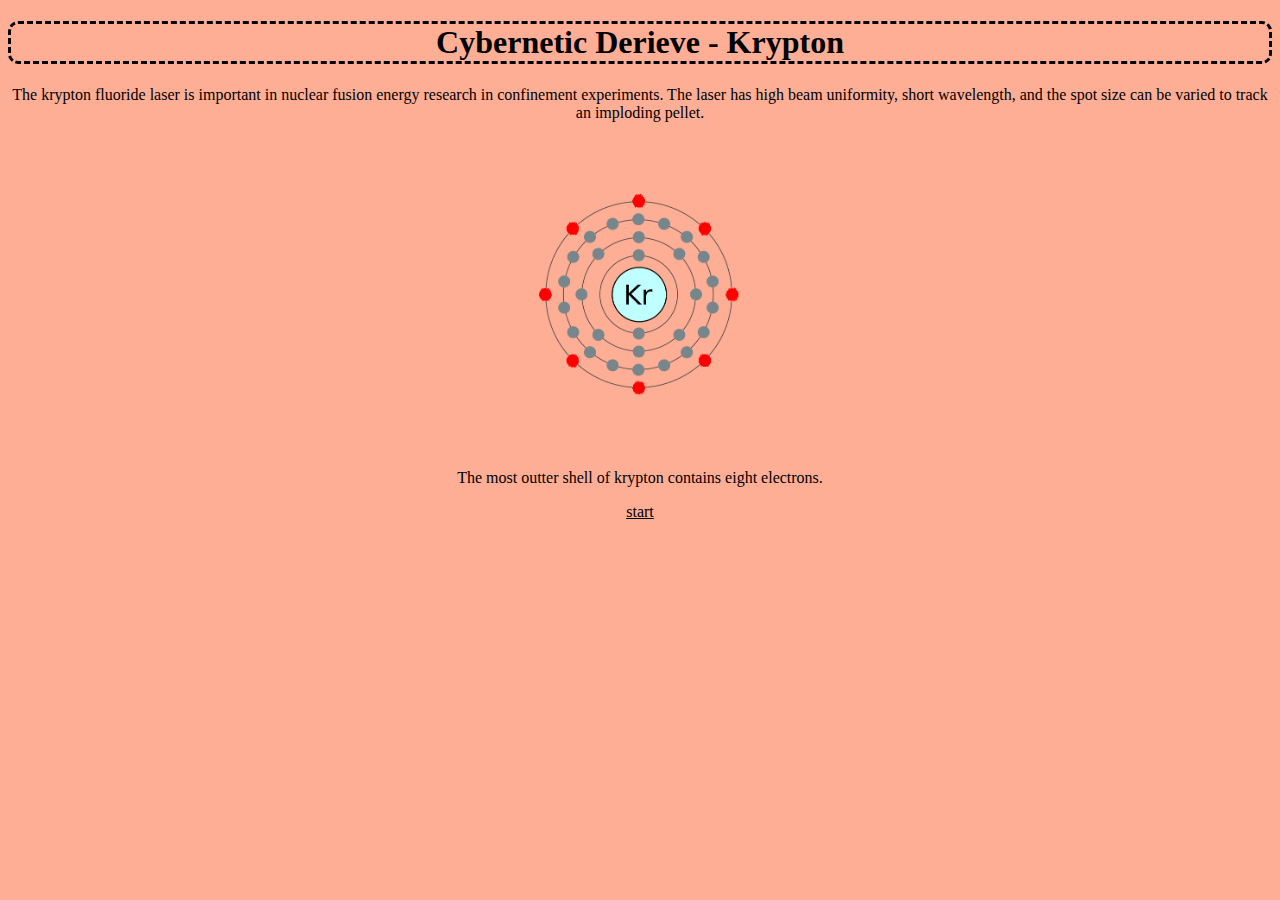
<file: pages/five.html>
<!DOCTYPE html>
<html lang="en">
<head>
    <meta charset="UTF-8">
    <meta http-equiv="X-UA-Compatible" content="IE=edge">
    <meta name="viewport" content="width=device-width, initial-scale=1.0">
    <link rel="stylesheet" type="text/css" href="../styles.css">
    <title>ART-151 MiniProject2 - Cybernetic Derieve</title>
</head>

<body>
    <h1 style="margin-left: 0%;">Cybernetic Derieve - Krypton</h1>

    <p>
        The krypton fluoride laser is important in nuclear fusion energy research in confinement experiments. 
        The laser has high beam uniformity, short wavelength, and the spot size can be varied to track an imploding pellet.
    </p>

    <img src="../assets/kr4.png">

    <p>
        The most outter shell of krypton contains eight electrons.
    </p>

    <div class="center"><a href="../index.html">start</a></div>

</body>

</html>
</file>
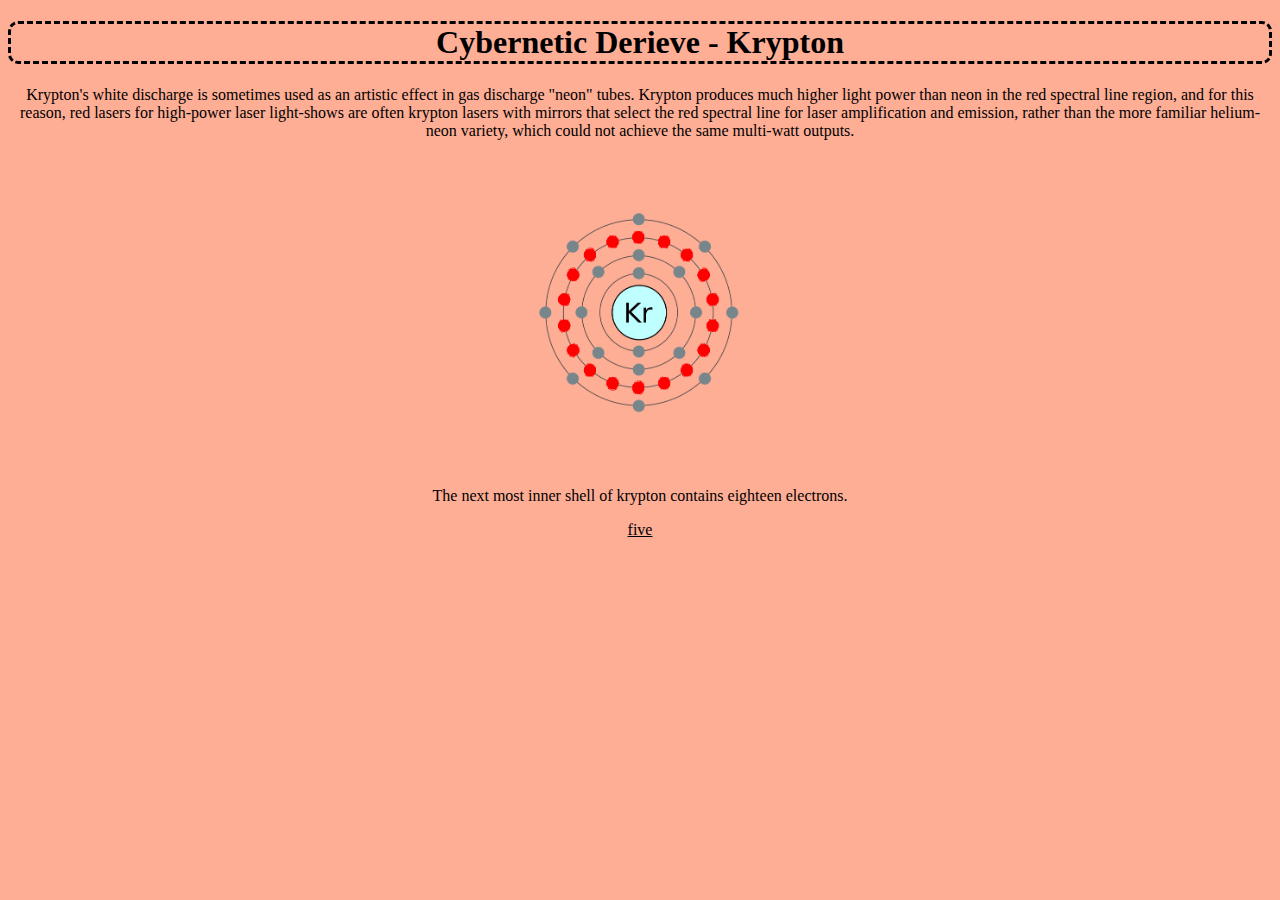
<file: pages/four.html>
<!DOCTYPE html>
<html lang="en">
<head>
    <meta charset="UTF-8">
    <meta http-equiv="X-UA-Compatible" content="IE=edge">
    <meta name="viewport" content="width=device-width, initial-scale=1.0">
    <link rel="stylesheet" type="text/css" href="../styles.css">
    <title>ART-151 MiniProject2 - Cybernetic Derieve</title>
</head>

<body>
    <h1 style="margin-left: 0%;">Cybernetic Derieve - Krypton</h1>

    <p>
        Krypton's white discharge is sometimes used as an artistic effect in gas discharge "neon" tubes. 
        Krypton produces much higher light power than neon in the red spectral line region, and for this reason, 
        red lasers for high-power laser light-shows are often krypton lasers with mirrors that select the red spectral line for laser amplification and emission, 
        rather than the more familiar helium-neon variety, which could not achieve the same multi-watt outputs.
    </p>

    <img src="../assets/kr3.png">

    <p>
        The next most inner shell of krypton contains eighteen electrons.
    </p>

    <div class="center"><a href="../pages/five.html">five</a></div>

</body>

</html>
</file>
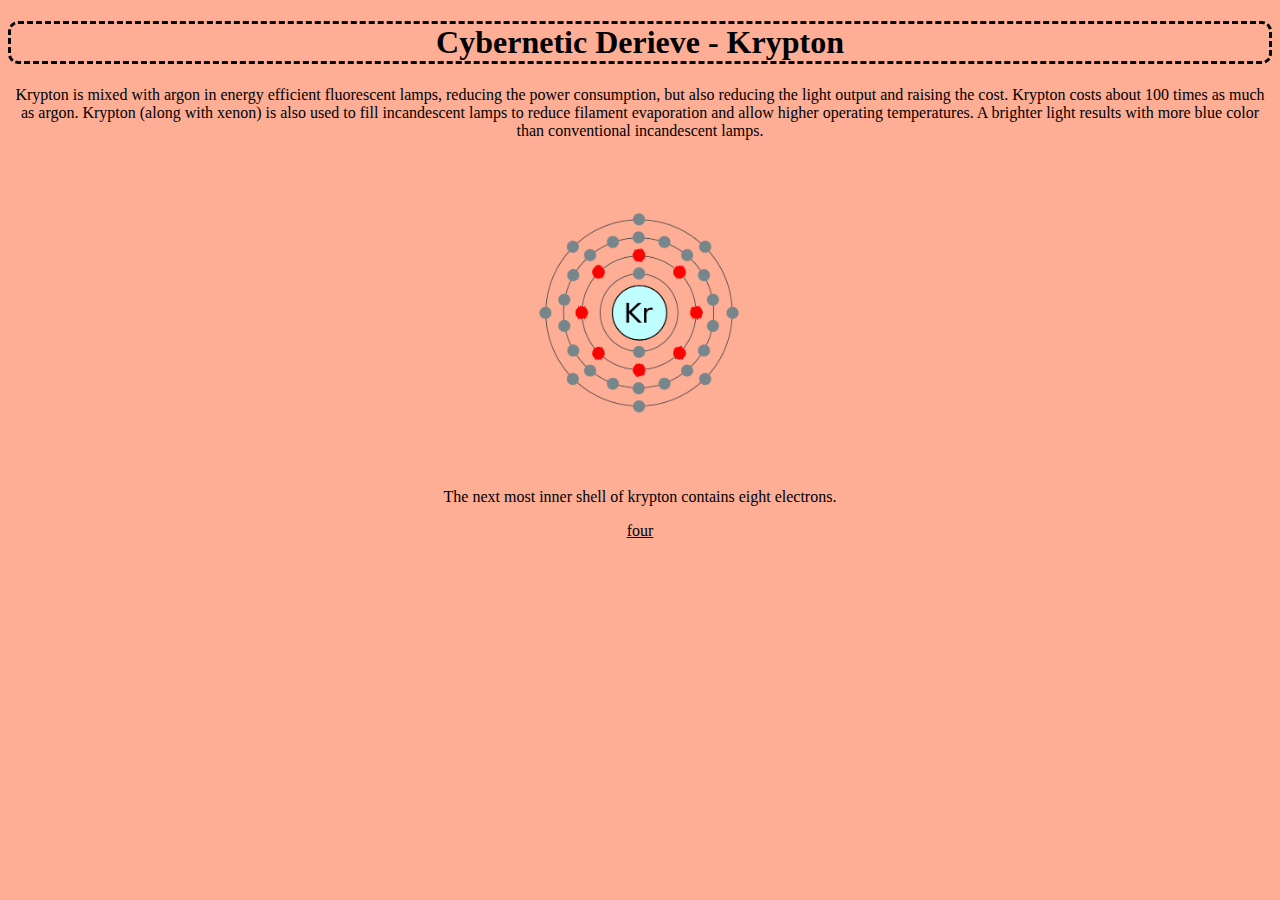
<file: pages/three.html>
<!DOCTYPE html>
<html lang="en">
<head>
    <meta charset="UTF-8">
    <meta http-equiv="X-UA-Compatible" content="IE=edge">
    <meta name="viewport" content="width=device-width, initial-scale=1.0">
    <link rel="stylesheet" type="text/css" href="../styles.css">
    <title>ART-151 MiniProject2 - Cybernetic Derieve</title>
</head>

<body>
    <h1 style="margin-left: 0%;">Cybernetic Derieve - Krypton</h1>

    <p>
        Krypton is mixed with argon in energy efficient fluorescent lamps, reducing the power consumption, 
        but also reducing the light output and raising the cost. 
        Krypton costs about 100 times as much as argon. 
        Krypton (along with xenon) is also used to fill incandescent lamps to reduce filament evaporation and allow higher operating temperatures. 
        A brighter light results with more blue color than conventional incandescent lamps. 
    </p>

    <img src="../assets/kr2.png">

    <p>
        The next most inner shell of krypton contains eight electrons.
    </p>

    <div class="center"><a href="../pages/four.html">four</a></div>

</body>

</html>
</file>
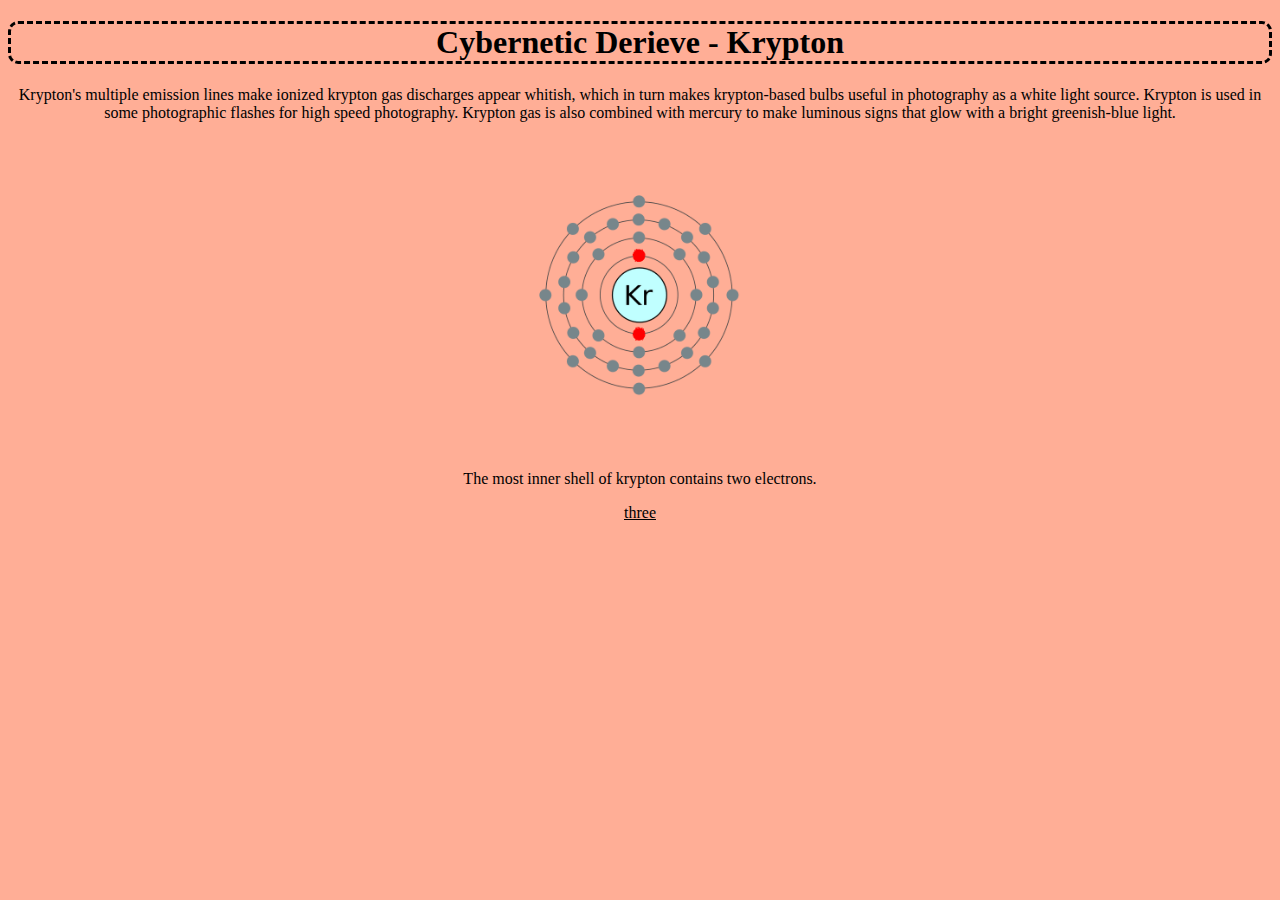
<file: pages/two.html>
<!DOCTYPE html>
<html lang="en">
<head>
    <meta charset="UTF-8">
    <meta http-equiv="X-UA-Compatible" content="IE=edge">
    <meta name="viewport" content="width=device-width, initial-scale=1.0">
    <link rel="stylesheet" type="text/css" href="../styles.css">
    <title>ART-151 MiniProject2 - Cybernetic Derieve</title>
</head>

<body>
    <h1 style="margin-left: 0%;">Cybernetic Derieve - Krypton</h1>

    <p>
        Krypton's multiple emission lines make ionized krypton gas discharges appear whitish, 
        which in turn makes krypton-based bulbs useful in photography as a white light source. 
        Krypton is used in some photographic flashes for high speed photography. 
        Krypton gas is also combined with mercury to make luminous signs that glow with a bright greenish-blue light.
    </p>

    <img src="../assets/kr1.png">

    <p>
        The most inner shell of krypton contains two electrons.
    </p>

    <div class="center"><a href="../pages/three.html">three</a></div>

</body>

</html>
</file>
<file: styles.css>
h1 {
    border-style: dashed;
    border-radius: 10px;
    text-align: center;
    background-color: #ffae96;
    font-family: "Times New Roman", Times, serif;
}

body {
    background-color: #ffae96;
    font-family: "Times New Roman", Times, serif;
}

p {
    text-align: center;
    font-family: "Times New Roman", Times, serif;
}

img {
    width: 25%;
    display: block;
    margin: auto;
}

.center {
    text-align: center;
}

a {text-align: center;}
a:link {color: #000000;}
a:visited {color: #6e6c6c;}
a:hover {color: #ffffff;}
a:focus {color: #ffffff;}
a:active {color: #ff0000;}
</file>
